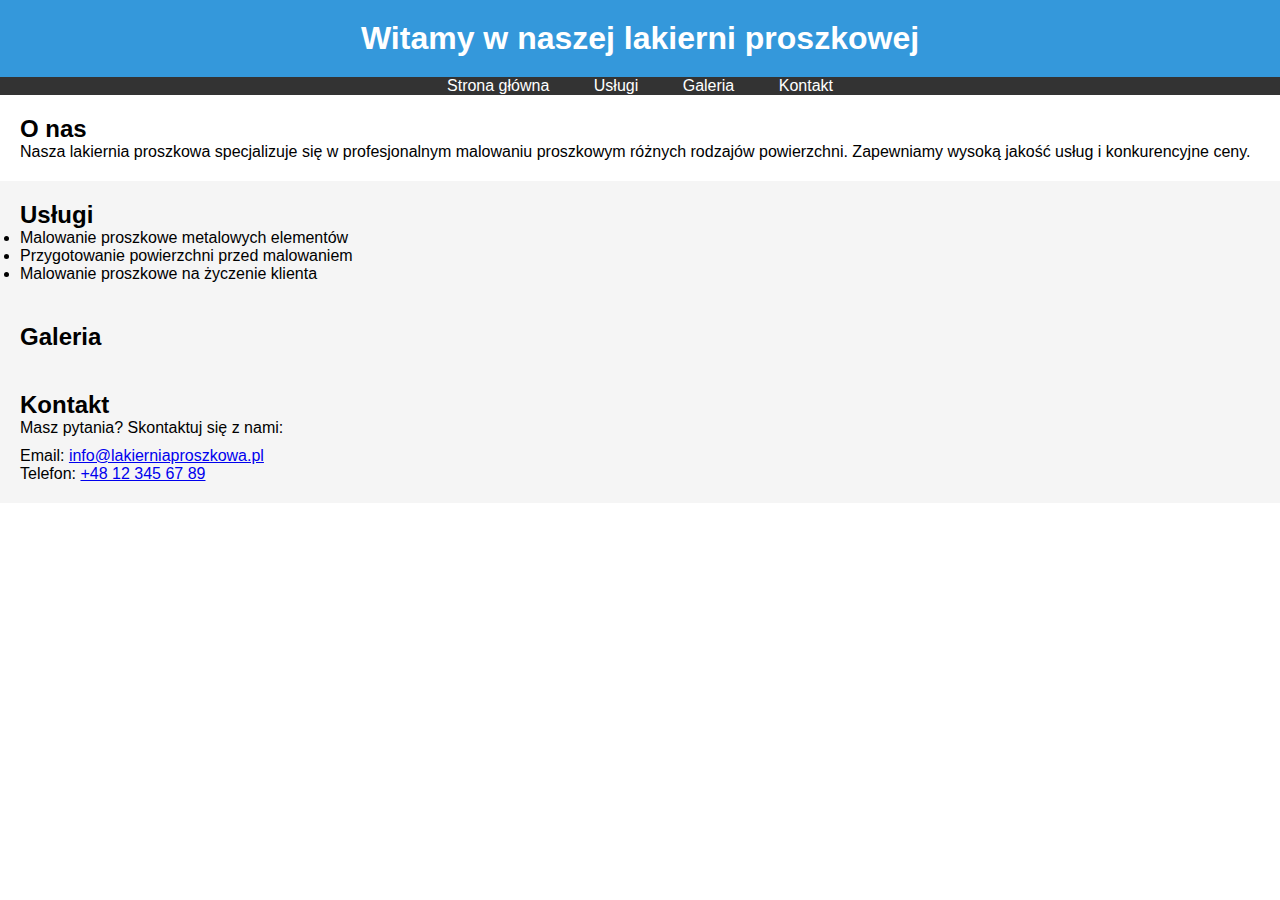
<file: index.html>
<!DOCTYPE html>
<html lang="pl">
<head>
    <meta charset="UTF-8">
    <meta name="viewport" content="width=device-width, initial-scale=1.0">
    <title>Lakiernia Proszkowa</title>
    <link rel="stylesheet" href="styles.css">
</head>
<body>
    <div class="loader-wrapper">
        <div class="loader"></div>
    </div>
    <div class="content-wrapper">
        <header>
            <h1>Witamy w naszej lakierni proszkowej</h1>
        </header>
        <nav>
            <ul>
                <li><a href="#">Strona główna</a></li>
                <li><a href="#">Usługi</a></li>
                <li><a href="#">Galeria</a></li>
                <li><a href="#">Kontakt</a></li>
            </ul>
        </nav>
        <main>
            <h2>O nas</h2>
            <p>Nasza lakiernia proszkowa specjalizuje się w profesjonalnym malowaniu proszkowym różnych rodzajów powierzchni. Zapewniamy wysoką jakość usług i konkurencyjne ceny.</p>
        </main>
        <section>
            <h2>Usługi</h2>
            <ul>
                <li>Malowanie proszkowe metalowych elementów</li>
                <li>Przygotowanie powierzchni przed malowaniem</li>
                <li>Malowanie proszkowe na życzenie klienta</li>
            </ul>
        </section>
        <section>
            <h2>Galeria</h2>
            <div class="image-gallery">
                <!-- Tu dodaj zdjęcia z galerii -->
            </div>
        </section>
        <section>
            <h2>Kontakt</h2>
            <p>Masz pytania? Skontaktuj się z nami:</p>
            <address>
                Email: <a href="mailto:info@lakierniaproszkowa.pl">info@lakierniaproszkowa.pl</a><br>
                Telefon: <a href="tel:+48123456789">+48 12 345 67 89</a>
            </address>
        </section>
    </div>

    <script src="script.js"></script>
</body>
</html>
</file>
<file: styles.css>
/* Resetowanie stylów */
* {
  margin: 0;
  padding: 0;
  box-sizing: border-box;
}

body {
  font-family: Arial, sans-serif;
}

.loader-wrapper {
  position: fixed;
  top: 0;
  left: 0;
  width: 100%;
  height: 100%;
  background-color: #fff;
  display: flex;
  justify-content: center;
  align-items: center;
  z-index: 1000;
}

.loader {
  border: 8px solid #f3f3f3;
  border-top: 8px solid #3498db;
  border-radius: 50%;
  width: 50px;
  height: 50px;
  animation: spin 2s linear infinite;
}

@keyframes spin {
  0% { transform: rotate(0deg); }
  100% { transform: rotate(360deg); }
}

.content-wrapper {
  display: none;
}

header {
  background-color: #3498db;
  color: #fff;
  padding: 20px;
  text-align: center;
}

nav {
  background-color: #333;
  color: #fff;
  text-align: center;
}

nav ul {
  list-style: none;
}

nav ul li {
  display: inline;
  margin: 0 20px;
}

nav ul li a {
  text-decoration: none;
  color: #fff;
}

main {
  padding: 20px;
}

section {
  background-color: #f5f5f5;
  padding: 20px;
}

.image-gallery {
  display: flex;
  flex-wrap: wrap;
  justify-content: center;
}

.image-gallery img {
  max-width: 100%;
  height: auto;
  margin: 10px;
}

address {
  margin-top: 10px;
  font-style: normal;
}

/* Dodatkowe style dla responsywności */
@media (max-width: 768px) {
  nav ul li {
      display: block;
      margin: 10px 0;
  }
}
</file>
